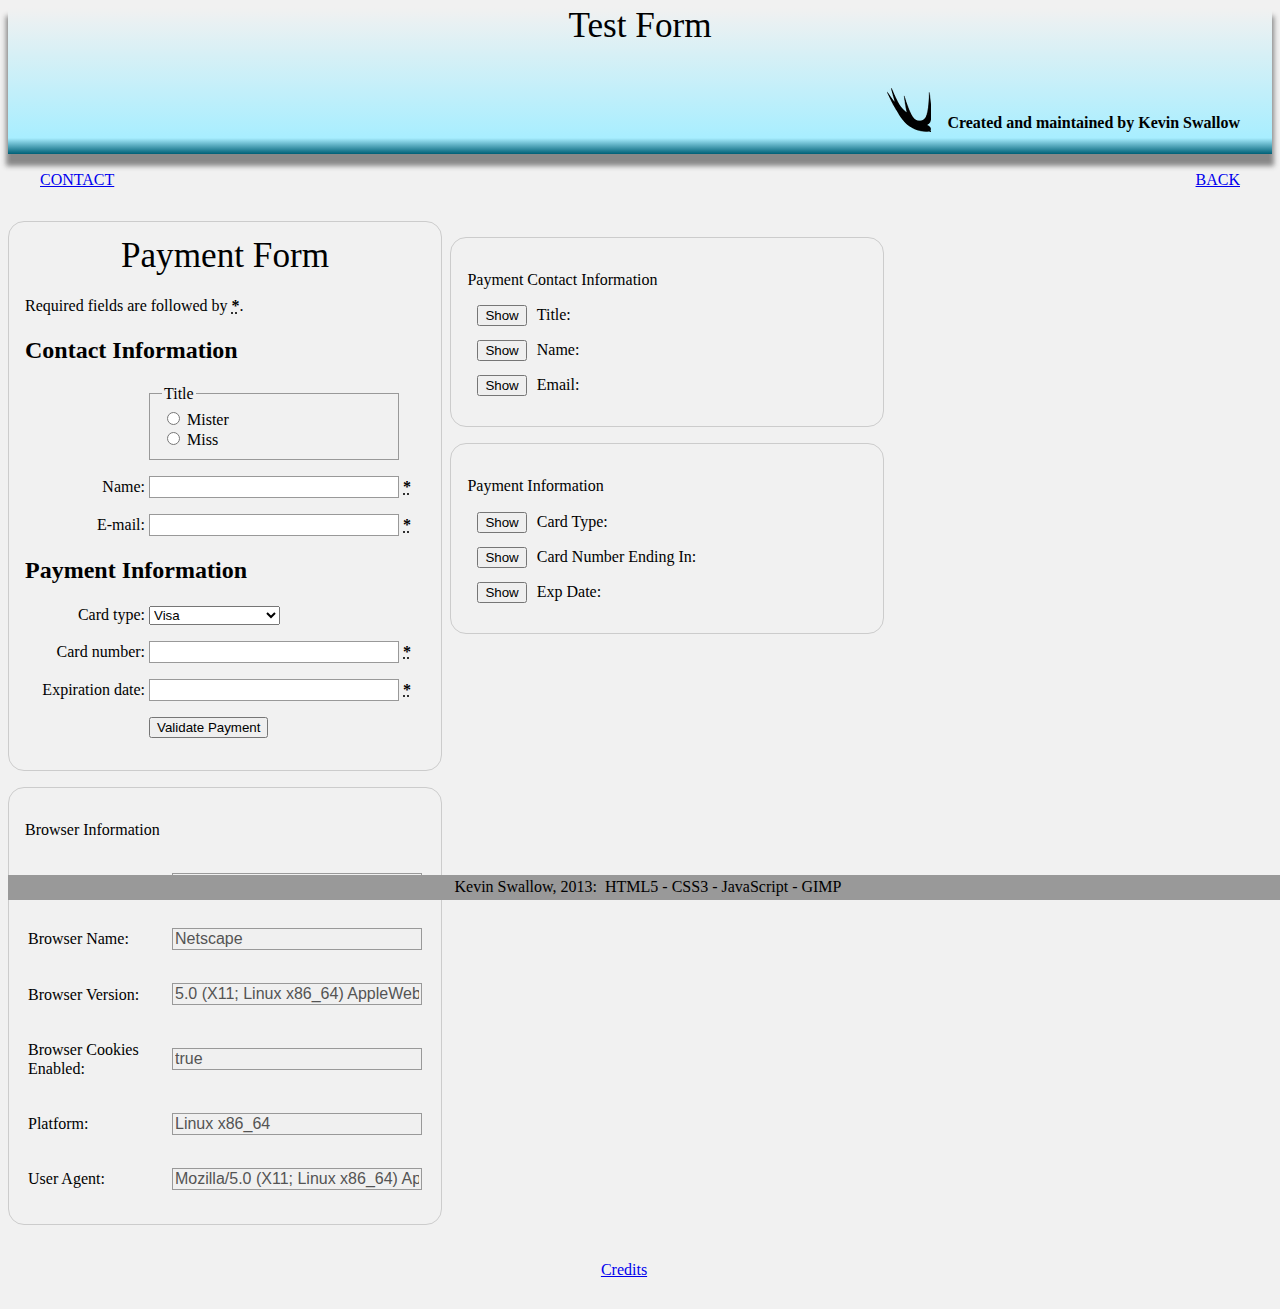
<file: index.html>
<!DOCTYPE html>
<html lang="en">

  <head>
    <meta charset="utf-8">
    <title>Test Page</title>

    <!-- CSS -->
    <link rel="stylesheet" src="//normalize-css.googlecode.com/svn/trunk/normalize.css" />
    <link rel="stylesheet" href="_css/my_style.css">
    <link rel="stylesheet" href="_css/mdn_form.css">

    <!--[if gte IE 9]>
        <link rel="stylesheet" href="_css/my_IE_style.css">
    <![endif]-->

    <!-- JS -->
    <!-- HTML5 shim, for IE6-8 support of HTML5 elements -->
    <!--[if lt IE 9]>
        <script src="http://html5shim.googlecode.com/svn/trunk/html5.js"></script>
    <![endif]-->
    <script src="https://ajax.googleapis.com/ajax/libs/jquery/1.9.1/jquery.min.js"></script>
    <script src="http://ajax.aspnetcdn.com/ajax/jquery.validate/1.11.1/jquery.validate.js"></script>
    <script src="_js/my_jive.js"></script>
  </head>

  <body>
    <div class="container">
      <header>
        <div class="banner">
            <h1 class="page-title">Test Form</h1>
            <h4 class="right"><span class="sprite-swallow_icon"></span>Created and maintained by Kevin Swallow </h4>
        </div>  
        <div class="index">   
            <p class="tight" id="nav">
              <span class="contact"> <a href="http://kevinswallow.com/" title="Home">CONTACT</a></span>
              <span class="version">
            <a href="javascript:history.go(-1)" title="Go Back">BACK</a>
           </span></p>  
        </div>
      </header>

      <div class="main">
        <div class="wrapper">
          <form id="paymentForm" action="./response.html" method="post" accept-charset="utf-8">
            <h1>Payment Form</h1>
            <p>Required fields are followed by <strong><abbr title="required">*</abbr></strong>.</p>
            <section>
              <h2>Contact Information</h2>
              
              <fieldset>
                <legend>Title</legend>
                <ul>
                  <li>
                    <label for="title_1">
                      <input type="radio" id="title_1" name="title" value="M." />
                      Mister
                    </label>
                  </li>
                  <li>
                    <label for="title_2">
                      <input type="radio" id="title_2" name="title" value="Ms." />
                      Miss
                    </label>
                  </li>
                </ul>
              </fieldset>
              
              <p>
                <label for="username">
                  <span>Name: </span>
                  <input type="text" id="username" name="username" required />
                  <strong><abbr title="required">*</abbr></strong>
                </label>
              </p>
              <p>
                <label for="usermail">
                  <span>E-mail: </span>
                  <input type="email" id="usermail" name="usermail" required />
                  <strong><abbr title="required">*</abbr></strong>
                </label>
              </p>
            </section>
            <section>
              <h2>Payment Information</h2>
              <p>
                <label for="card">
                  <span>Card type:</span>
                  <select id="card" name="usercard">
                    <option value="visa">Visa</option>
                    <option value="mc">Mastercard</option>
                    <option value="amex">American Express</option>
                  </select>
                </label>
              </p>
              <p>
                <label for="cardNumber">
                  <span>Card number:</span>
                  <input type="text" id="cardNumber" name="cardnumber" required />
                  <strong><abbr title="required">*</abbr></strong>
                </label>
              </p>
              <p>
                <label for="expDate">
                  <span>Expiration date:</span>
                  <input type="text" id="expDate" name="expiration" required />
                  <strong><abbr title="required">*</abbr></strong>
                  <!-- <em>formated as mm/yy</em> -->
                </label>
              </p>
            </section>
           
            <section>
              <p>
                <button>Validate Payment</button>
              </p>
            </section>
          </form>

          <form>
            <p>Browser Information</p>
            <table>
              <tr>
                <td>
                    <p id="browserCodeNameStaticTextID">Browser CodeName: </p>
                </td>
                <td>
                    <input type="text" name="browserCodeNameTextBoxName" id="browserCodeNameTextBoxID" disabled="true" size="70" maxlength="70" value="" class="inputField">
                    <script type="text/javascript">
                      txt = navigator.appCodeName;
                      document.getElementById("browserCodeNameTextBoxID").value=txt;
                    </script>
                </td>
              </tr>
              <tr>
                <td>
                    <p id="browserNameStaticTextID">Browser Name: </p>
                </td>
                <td>
                    <input type="text" name="browserNameTextBoxName" id="browserNameTextBoxID" disabled="true" size="70"maxlength="70" value="" class="inputField">
                    <script type="text/javascript">
                      txt = navigator.appName;
                      document.getElementById("browserNameTextBoxID").value=txt;
                    </script>
                </td>
              </tr>
              <tr>
                <td>
                    <p id="browserVersionStaticTextID">Browser Version: </p>
                </td>
                <td>
                    <input type="text" name="browserVersionTextBoxName" id="browserVersionTextBoxID" disabled="true" size="70" maxlength="70" value="" class="inputField">
                    <script type="text/javascript">
                      txt = navigator.appVersion;
                      document.getElementById("browserVersionTextBoxID").value=txt;
                    </script>
                </td>
              </tr>
              <tr>
                <td>
                    <p id="browserVersionStaticTextID">Browser Cookies Enabled: </p>
                </td>
                <td>
                    <input type="text" name="browserCookiesEnabledTextBoxName" id="browserCookiesEnabledTextBoxID" disabled="true" size="70" maxlength="70" value="" class="inputField">
                    <script type="text/javascript">
                      txt = navigator.cookieEnabled;
                      document.getElementById("browserCookiesEnabledTextBoxID").value=txt;
                    </script>
                </td>
              </tr>
              <tr>
                <td>
                    <p id="platformStaticTextID">Platform: </p>
                </td>
                <td>
                    <input type="text" name="platformTextBoxName" id="platformTextBoxID" disabled="true" size="70" maxlength="70" value="" class="inputField">
                    <script type="text/javascript">
                      txt = navigator.platform;
                      document.getElementById("platformTextBoxID").value=txt;
                    </script>
                </td>
              </tr>
              <tr>
                <td>
                    <p id="userAgentStaticTextID">User Agent: </p>
                </td>
                <td>
                    <input type="text" name="userAgentTextBoxName" id="userAgentTextBoxID" disabled="true" size="70" maxlength="70" value="" class="inputField">
                    <script type="text/javascript">
                      txt = navigator.userAgent;
                      document.getElementById("userAgentTextBoxID").value=txt;
                    </script>
                </td>
              </tr>
            </table>

          </form>


        </div>
<!-- end wrapper  -->
      </div>    
<!-- end main -->
      <div class="sidebar">

        <form>
            <p>Payment Contact Information</p>
           <p id="titleOut"><button class="left" onclick="outTitle()">Show</button>Title: </p>
          <p id="nameOut"><button class="left" onclick="outName()">Show</button>Name: </p>
          <p id="eMailOut"><button class="left" onclick="outMail()">Show</button>Email: </p>
        </form>
        <form>
            <p>Payment Information</p>
           <p id="cardTypeOut"><button class="left" onclick="outCardType()">Show</button>Card Type: </p>
           <p id="cardNumberOut"><button class="left" onclick="outCardNumber()">Show</button>Card Number Ending In: </p>
           <p id="expDateOut"><button class="left" onclick="outExpDate()">Show</button>Exp Date: </p>
        </form>
      </div>
<!-- end sidebar -->

      <p class="cred centered">
      <a href="http://kevinswallow.com/credits.html" title="credits">Credits</a>
      </p>     
  
      <footer class="centered">
          Kevin Swallow, 2013: &nbsp;HTML5 - CSS3 - JavaScript - GIMP
      </footer>
   </div>  
<!-- end container -->
  </body>
</html>
</file>
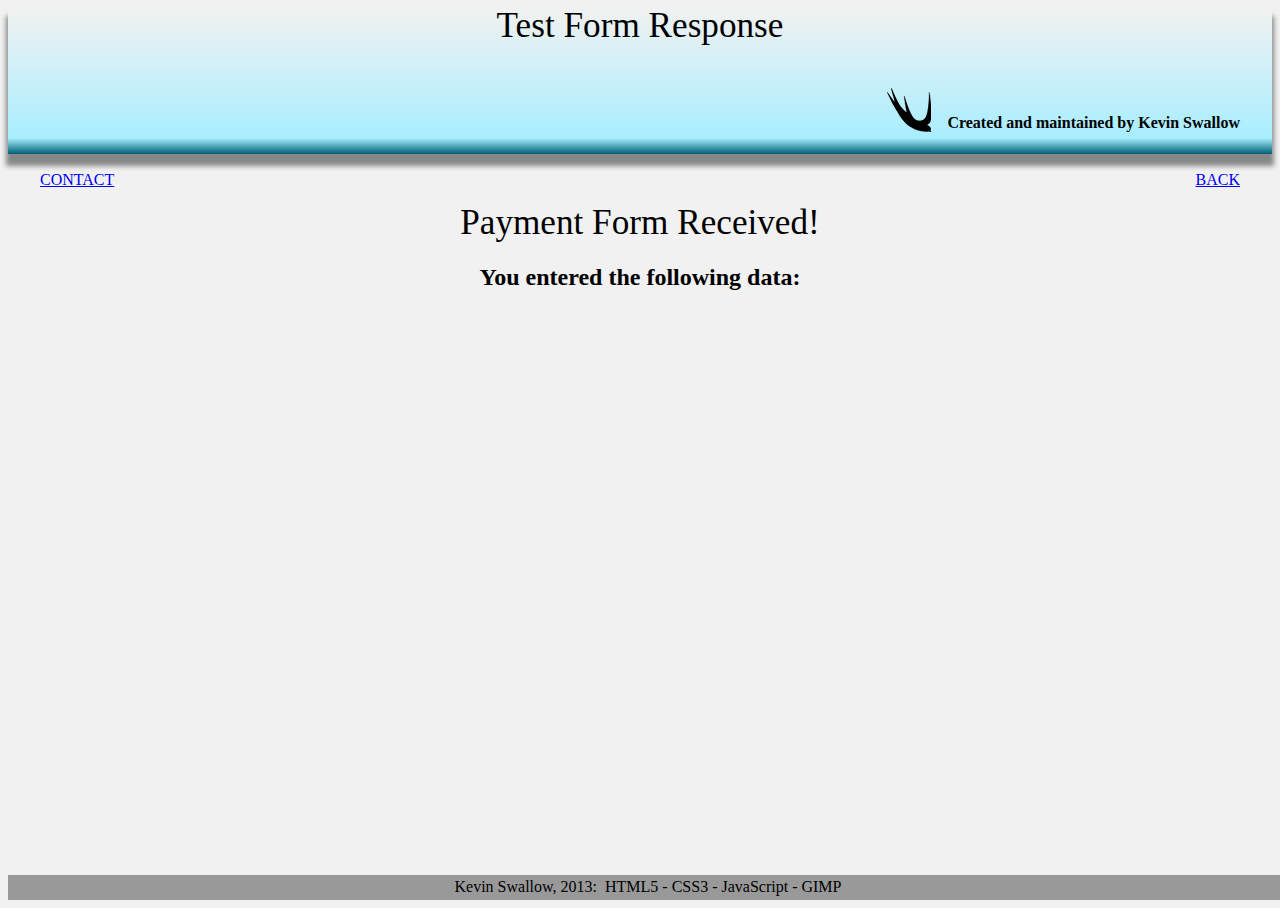
<file: response.html>
<!DOCTYPE html>
<html lang="en">
    <head>
        <meta charset="utf-8">
        <title>Payment Received</title>
        <!-- CSS -->
        <link rel="stylesheet" src="//normalize-css.googlecode.com/svn/trunk/normalize.css" />
        <link rel="stylesheet" href="_css/my_style.css">
        <link rel="stylesheet" href="_css/mdn_form.css">

        <!--[if gte IE 9]>
            <link rel="stylesheet" href="_css/my_IE_style.css">
        <![endif]-->

        <!-- JS -->
        <!-- HTML5 shim, for IE6-8 support of HTML5 elements -->
        <!--[if lt IE 9]>
            <script src="http://html5shim.googlecode.com/svn/trunk/html5.js"></script>
        <![endif]-->

        <script src="_js/my_jive.js"></script>
    </head>
    <body>
        <div class="container">
            <header>
                <div class="banner">
                    <h1 class="page-title">Test Form Response</h1>
                    <h4 class="right"><span class="sprite-swallow_icon"></span>Created and maintained by Kevin Swallow </h4>
                </div>  
                <div class="index">   
                    <p class="tight" id="nav">
                        <span class="contact"> <a href="http://kevinswallow.com/" title="Home">CONTACT</a></span>
                        <span class="version">
                            <a href="javascript:history.go(-1)" title="Go Back">BACK</a>
                        </span>
                    </p>  
                </div>
            </header>
            <div id="write-h" class="centered">
            <h1>Payment Form Received</h1>
            </div>
            <div id="write-d" class="centered">
            </div>
            <footer class="centered">
              Kevin Swallow, 2013: &nbsp;HTML5 - CSS3 - JavaScript - GIMP
            </footer>
            <script type="text/javascript">
                <!-- HIDE FROM INCOMPATIBLE BROWSERS
                if (window != top)
                    top.location.href=location.href
                    var block = document.getElementById("write-h");
                block.innerHTML="<h1>Payment Form Received!</h1><h2>You entered the following data:</h2>";

                var formData = location.search;
                formData = formData.substring(1, formData.length);
                while (formData.indexOf("+") != -1) {
                    formData = formData.replace("+", " ");
                }
                formData = unescape(formData);

                var formArray = formData.split("&");
                var data = document.getElementById("write-d");
                for (var i=0; i < formArray.length; ++i) {
                    data.innerHTML = data.innerHTML + (formArray[i] + "<br />");
                }

                // STOP HIDING FROM INCOMPATIBLE BROWSERS -->
            </script>
        </div>
<!-- end container -->
    </body>
</html>
</file>
<file: _css/my_style.css>
/* My style */

/*

  By Kevin Swallow

  ---

  1.  Layout
  2.  Typography
  3.  Other Elements
  4.  Media Queries & Responsiveness
  5.  Fonts

*/

/*--------------------------------------------------------------------------
  1.  Layout  #top { position: relative; width: 100%; height: 190px; }
/*------------------------------------------------------------------------*/

html {
  height: 100%;
    background: rgb(241, 241, 241);
}

body {
  line-height: 1.2; /* without this, webkit adds "margin-before" */
  height: 100%;
}

a{
  margin-right: 2em;
}

a:hover { 
  color:green; 
  text-decoration:none; 
}

a:visited { 
  color:purple; 
  text-decoration:none; 
}

a:active  { 
  color:red; 
  text-decoration:none; 
}

.container {
  width: 100%;
  height: 100%;

}

.banner  {
  overflow: auto;
  /* gradient generator: blue to clear; */
    /* IE9 SVG, needs conditional override of 'filter' to 'none' */
  background: url([data-uri]);
  background: -moz-linear-gradient(top,  rgba(255,255,255,0) 0%, rgba(168,238,255,1) 89%), rgba(0,96,119,1) 100%); /* FF3.6+ */
  background: -webkit-gradient(linear, left top, left bottom, color-stop(0%,rgba(255,255,255,0)), color-stop(89%,rgba(168,238,255,1)), color-stop(100%,rgba(0,96,119,1))); /* Chrome,Safari4+ */
  background: -webkit-linear-gradient(top,  rgba(255,255,255,0) 0%,rgba(168,238,255,1) 89%), rgba(0,96,119,1) 100%); /* Chrome10+,Safari5.1+ */
  background: -o-linear-gradient(top,  rgba(255,255,255,0) 0%,rgba(168,238,255,1) 89%), rgba(0,96,119,1) 100%); /* Opera 11.10+ */
  background: -ms-linear-gradient(top,  rgba(255,255,255,0) 0%,rgba(168,238,255,1) 89%), rgba(0,96,119,1) 100%); /* IE10+ */
  background: linear-gradient(to bottom,  rgba(255,255,255,0) 0%,rgba(168,238,255,1) 89%), rgba(0,96,119,1) 100%); /* W3C */
  filter: progid:DXImageTransform.Microsoft.gradient( startColorstr='#00ffffff', endColorstr='#a8eeff',GradientType=0 ); /* IE6-8 */
  box-shadow: 0 10px 5px 2px #888;
}

.wrapper{
  margin-bottom: 35px;

}

.main {
  width: 30%;
  /*margin: 20% auto;*/
  margin-top: 0;
  margin-bottom: 0;
  min-width: 240px;
  /*height: 100%;*/
/*  position: relative;*/
    float: left;
}

.sidebar {
  width: 30%;
  float: left;
  margin-left:5%;
}

.version {
  float: right;
}

.contact {
  margin-left: 2em;
}


footer {
   position:fixed;
   bottom:0;
   height:25px;
   width:100%;
   background:#999;
   line-height: 1.5;
}




/*--------------------------------------------------------------------------
  2.  Typography
/*------------------------------------------------------------------------*/

body {
	font: Helvetica, Arial, Sans-serif;
	font-size: 1em;
}

h1 {
	font-family:"Times New Roman",Georgia,Serif;
  line-height: 1;
  text-align: center;
  font-size: 2.2em;
  font-weight: normal;
}

h4 {
  padding-right: 2em;
}

.right {
  float: right;
}

nav {
  line-height: 1.5;
  padding-top: 10px;
}

.centered {
  text-align: center;
}

.cred {
  clear: both;
  padding-bottom: 30px;
}

/*--------------------------------------------------------------------------
  3.  Other Elements
/*------------------------------------------------------------------------*/

.sprite-swallow_icon{ 
  background: url("../_images/sprite.png") no-repeat top left;
  background-position: 0 -230px; 
  width: 44px; 
  height: 44px; 
  display: inline-block;
  margin: 0 1em -0.25em 1em;
}
</file>
<file: _css/mdn_form.css>
h1 {
  margin-top: 0;
}

ul {
  margin : 0;
  padding: 0;
  list-style: none;
}

form {
  margin: 1em auto;
  width : 400px;
  padding: 1em;
  border : 1px solid #CCC;
  border-radius: 1em;
}

div + div {
  margin-top: 1em;
}

label span{
  display: inline-block;
  width  : 120px;
  text-align: right;
}

input, textarea {
  font: 1em sans-serif;

  width: 250px;
  -moz-box-sizing: border-box;
       box-sizing: border-box;
  border: 1px solid #999;
}

input[type=checkbox], input[type=radio] {
  width : auto;
  border: none;
}

input:focus, textarea:focus {
  border-color: #000;
}

textarea {
  vertical-align: top;
  height: 5em;
  resize: vertical;
}

fieldset {
  width: 250px;
  -moz-box-sizing: border-box;
       box-sizing: border-box;
  margin-left: 124px;
  border: 1px solid #999;
}

button {
  margin-left: 124px;
}

.left {
  margin: 0 10px;
  float: left;
}
</file>
